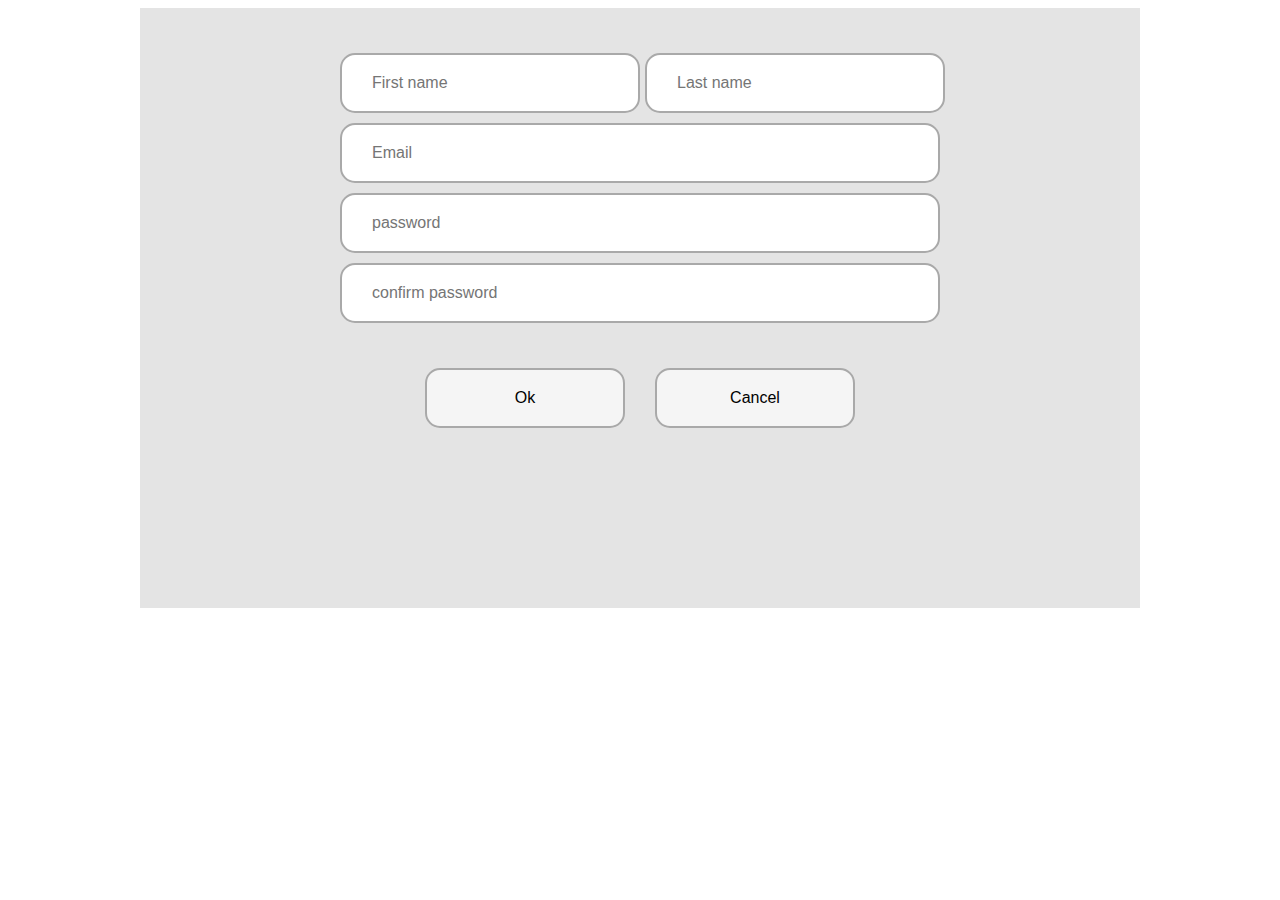
<file: index.html>
<!doctype html>
<html lang="en">
<head>
    <meta charset="UTF-8">
    <meta name="viewport"
          content="width=device-width, user-scalable=no, initial-scale=1.0, maximum-scale=1.0, minimum-scale=1.0">
    <meta http-equiv="X-UA-Compatible" content="ie=edge">
    <title>Document</title>
    <link rel="stylesheet" href="style.css">
</head>
<body>

<div class="container">

    <div class="form__wrapper">
        <form class="form">
            <div class="inputs__wrapper">

                <div class="username__wrapper">

                    <div class="input-content">
                            <input id="firstName" class="input input-ordinary input-first " type="text" placeholder="First name" required>
                    </div>

                    <div class="input-content">
                            <input id="lastName" class="input input-ordinary input-last" type="text" placeholder="Last name" required>
                    </div>

                </div>

                <div class="input-content">
                    <div>
                        <input id="email" class="input input-ordinary" type="text" placeholder="Email" required>
                    </div>
                </div>
                <div class="input-content">
                    <div>
                        <input id="password" class="input input-ordinary" type="password" placeholder="password" required>
                    </div>
                </div>
                <div class="input-content">
                    <div>
                        <input id="confirmPassword" class="input input-ordinary" type="password" placeholder="confirm password">
                    </div>
                </div>

            </div>

            <div class="buttons__wrapper">
                <button id="acceptBtn" class="btn btn-accept">Ok</button>
                <button id="cancelBtn" class="btn btn-cancel">Cancel</button>
            </div>
        </form>
    </div>

</div>


<script src="index.js"></script>
</body>
</html>
</file>
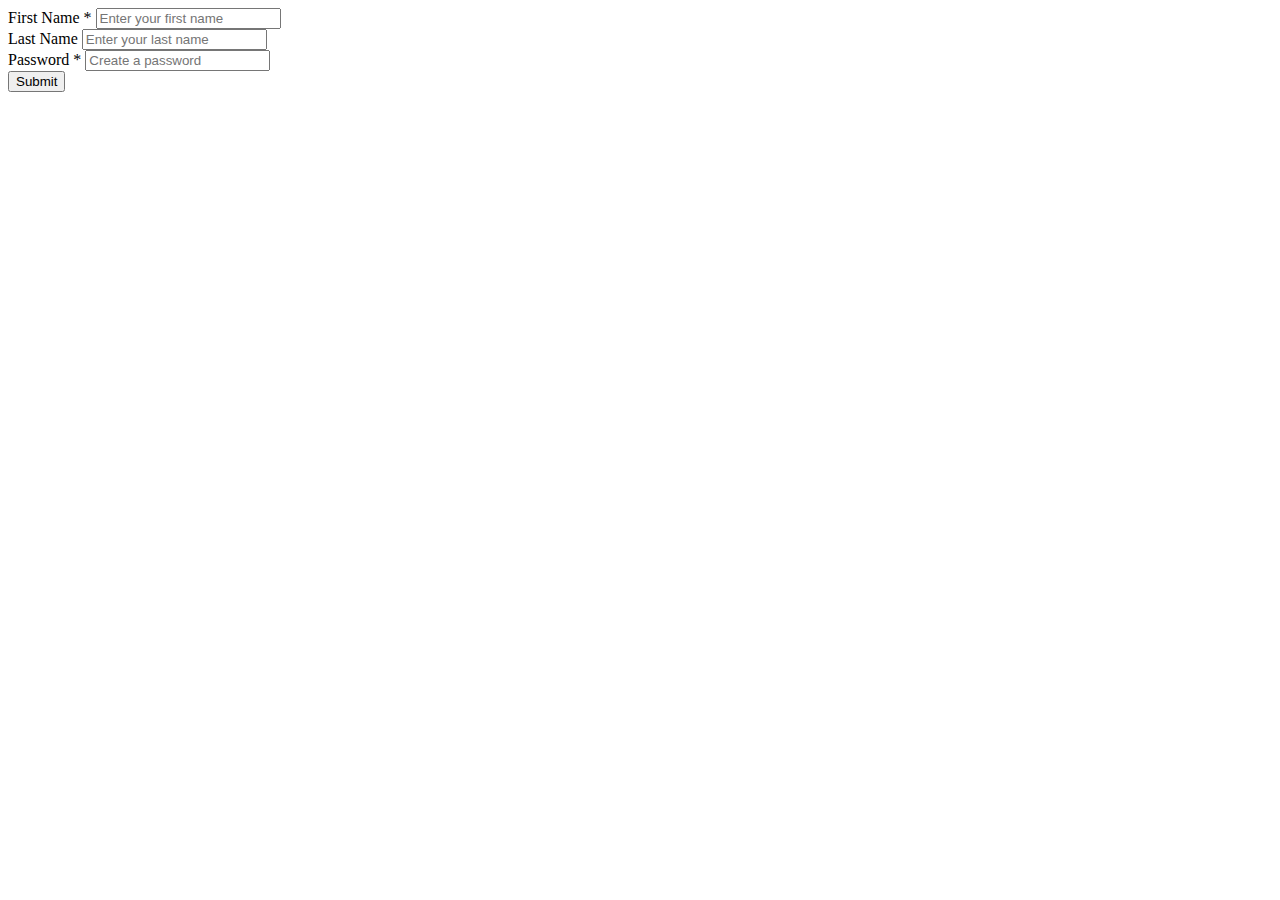
<file: simple-valid/index-2.html>
<!doctype html>
<html lang="en">
<head>
    <meta charset="UTF-8">
    <meta name="viewport"
          content="width=device-width, user-scalable=no, initial-scale=1.0, maximum-scale=1.0, minimum-scale=1.0">
    <meta http-equiv="X-UA-Compatible" content="ie=edge">
    <title>Validation form 2</title>
    <link rel="stylesheet" href="style-2.css">
</head>
<body>

<div id="error" class="err-message"></div>
<form id="form" action="/" method="get">
    <div>
        <label for="firstName">First Name *</label>
        <input id="firstName" name="first-name" type="text" placeholder="Enter your first name" required>
    </div>

    <div>
        <label for="lastName">Last Name</label>
        <input id="lastName" name="last-name" type="text" placeholder="Enter your last name">
    </div>

    <div>
        <label for="password">Password *</label>
        <input id="password" name="password" type="password" placeholder="Create a password">
    </div>

    <button type="submit">Submit</button>
</form>


<script src="index-2.js"></script>
</body>
</html>
</file>
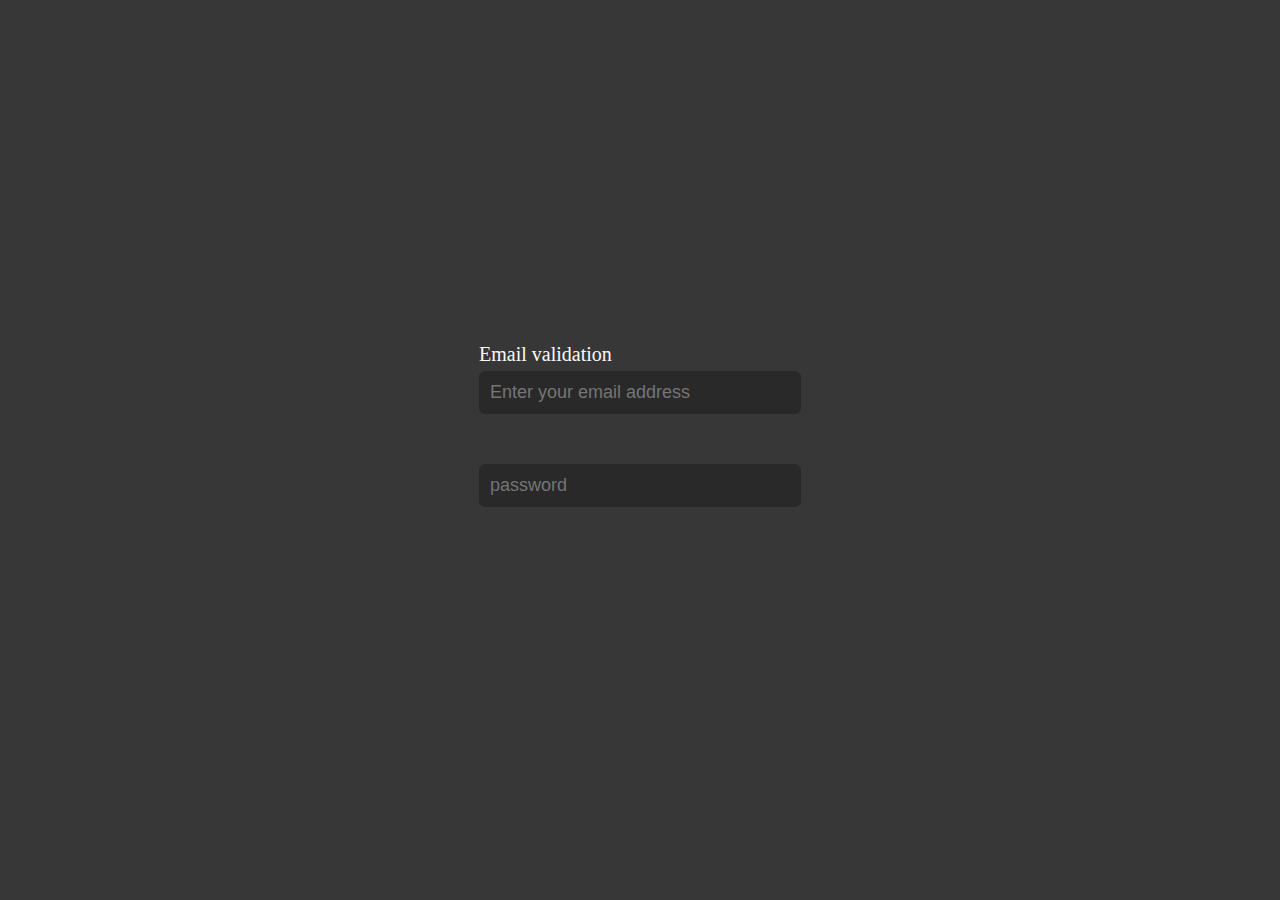
<file: simple-valid/3/index3.html>
<!doctype html>
<html lang="en">
<head>
    <meta charset="UTF-8">
    <meta name="viewport"
          content="width=device-width, user-scalable=no, initial-scale=1.0, maximum-scale=1.0, minimum-scale=1.0">
    <meta http-equiv="X-UA-Compatible" content="ie=edge">
    <title>Simple validation 3</title>
    <link rel="stylesheet" href="style3.css">
</head>
<body>

<div>
    <h3>Email validation</h3>
    <form action="#" id="form" class="formBox">
        <div class="inputBox">
            <input class="input input-email" type="email" id="email" name="email" placeholder="Enter your email address">
            <span class="errText" id="text"></span>
        </div>
        <div>
            <input class="input input-password" type="password" id="password" name="password" placeholder="password">
            <span class="errText"></span>
        </div>
    </form>
</div>

<script src="index3.js"></script>
</body>
</html>
</file>
<file: style.css>
.container {
  box-sizing: border-box;
  width: 1000px;
  margin: 0 auto;
  background: rgba(193, 193, 193, 0.44);
}

.form__wrapper {
  margin: 0 auto;
  width: 800px;
  height: 600px;
}

.form {
  padding: 40px 0;
}

.inputs__wrapper {
  width: 600px;
  margin: 0 auto 20px;
  height: 300px;
}

.username__wrapper {
  display: flex;
  justify-content: space-between;
  width: 600px;
}

.notification {
  position: absolute;
  color: red;
  width: 150px;
  top: 5px;
  left: 35px;
}
.notification:before {
  position: absolute;
  content: "!";
  left: -24px;
  top: 22px;
  text-align: center;
  border: 1px red solid;
  border-radius: 50%;
  width: 15px;
  height: 15px;
  font-weight: 800;
  font-size: 15px;
}

.input-content {
  position: relative;
}

.input {
  box-sizing: border-box;
  margin: 5px 0;
  padding: 0 30px;
  width: 600px;
  height: 60px;
  font-size: 16px;
  border: darkgray 2px solid;
  outline: none;
  border-radius: 15px;
  transition: all 0.3s linear;
}
.input-first, .input-last {
  width: 300px;
}
.input-first {
  margin-right: 5px;
}
.input-warn {
  border: darkred 2px solid;
}
.input-accept {
  border: darkgreen 2px solid;
}

.buttons__wrapper {
  display: flex;
  justify-content: space-between;
  width: 430px;
  margin: 0 auto;
}

.btn {
  width: 200px;
  height: 60px;
  border: darkgray 2px solid;
  background: #f5f5f5;
  border-radius: 15px;
  transition: all 0.3s linear;
}
.btn-accept, .btn-cancel {
  font-size: 16px;
}
.btn-accept:hover, .btn-cancel:hover {
  color: #f5f5f5;
}
.btn-accept:hover {
  background: green;
  border-color: green;
}
.btn-accept:active {
  background: #003d00;
  border-color: #003d00;
}
.btn-cancel:hover {
  background: red;
  border-color: red;
}
.btn-cancel:active {
  background: #5d0000;
  border-color: #5d0000;
}

/*# sourceMappingURL=style.css.map */
</file>
<file: simple-valid/style-2.css>
.err-message {
    color: red;
    border: 1px red solid;
    display: none;
}
</file>
<file: simple-valid/3/style3.css>
* {
    margin: 0;
    padding: 0;

}

body {
    display: flex;
    justify-content: center;
    align-items: center;
    min-height: 100vh;
    background: #373737;
}

h3 {
    position: relative;
    font-size: 20px;
    color: #f9f9f9;
    font-weight: 500;
    margin-bottom: 5px;
}

.formBox {
    position: relative;
}

.inputBox {
    position: relative;
}

.input {
    width: 300px;
    background: #292929;
    outline: none;
    padding: 10px;
    border-radius: 6px;
    color: #fff;
    font-size: 18px;
    margin-bottom: 10px;
    border: 1px #292929 solid;
}

.invalid {
    border: 1px red solid;
}

.valid {
    border: 1px green solid;
}

.errText {
    height: 20px;
    display: block;
    color: #000;
    font-weight: 300;
    font-style: italic;
    margin-bottom: 20px;
}
</file>
